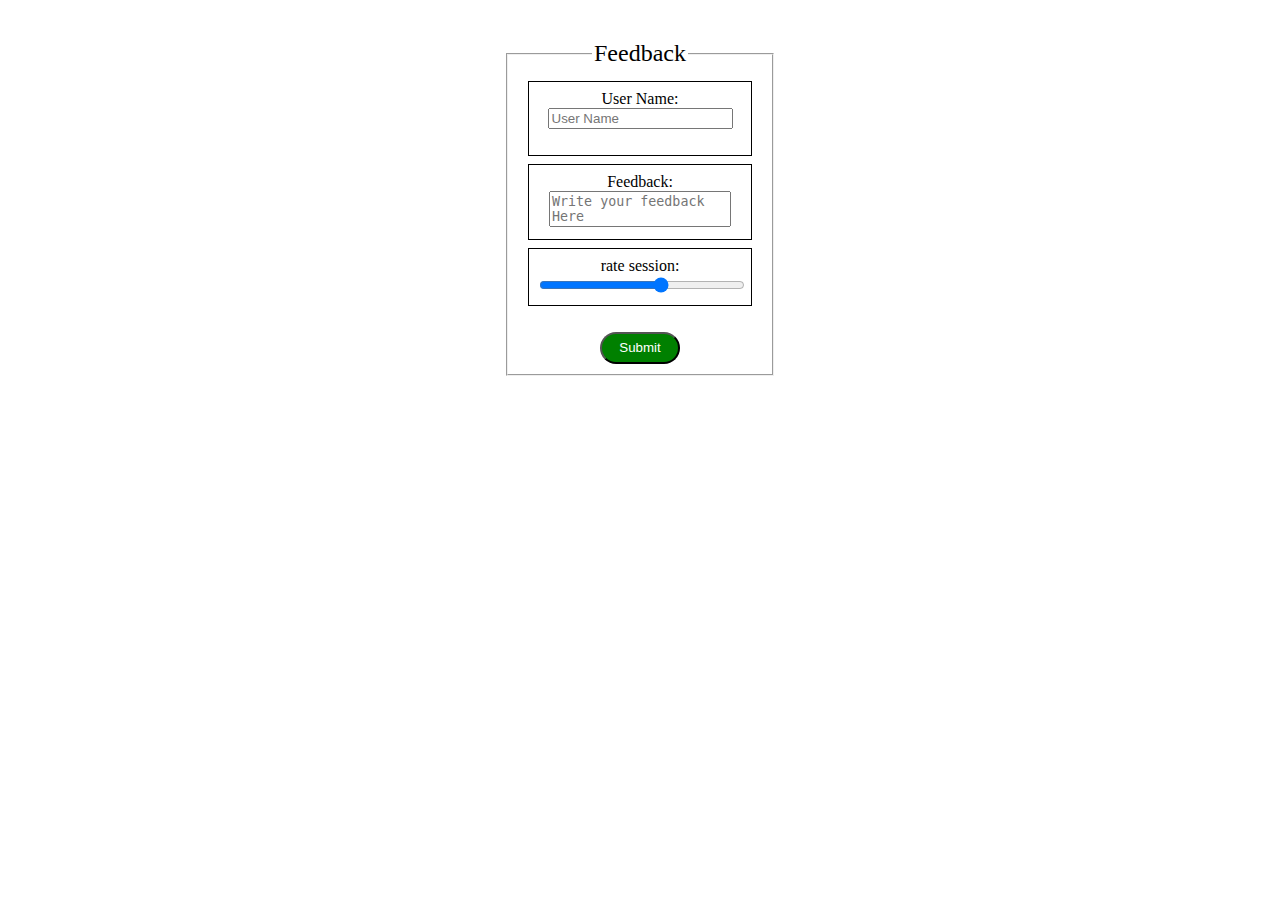
<file: lab2/taskEight/index.html>
<!DOCTYPE html>
<html lang="en">
    <head>
        <meta charset="UTF-8">
        <meta name="viewport" content="width=device-width, initial-scale=1.0">
        <title>Accessible</title>
        <link rel="stylesheet" href="style.css">
    </head>
    <body>
        <form class="feedback-form">
            <fieldset class="feedback-fieldset">
                <legend>Feedback</legend>

                <div class="form-element">

                    <label for="user_name" style="display: block;">
                        User Name:
                        <input type="text" name="Username"
                            placeholder="User Name"
                            id="user_name" required>

                    </label>
                    <br>
                </div>

                <div class="form-element">

                    <label for="feedback">
                        Feedback:
                        <textarea name="feedback" id="feedback"
                            placeholder="Write your feedback Here"
                            required></textarea>

                    </label>
                    <br>

                </div>

                <div class="form-element">

                    <p style="display: inline;">rate session: </p>
                    <input type="range" name="rating" id="rating"
                        placeholder="rating" min="0" max="5" step="1">

                    <br>

                </div>
                <br>

                <input type="submit" value="Submit"
                    id="form-submit-button">
            </fieldset>
        </form>

    </body>
</html>
</file>
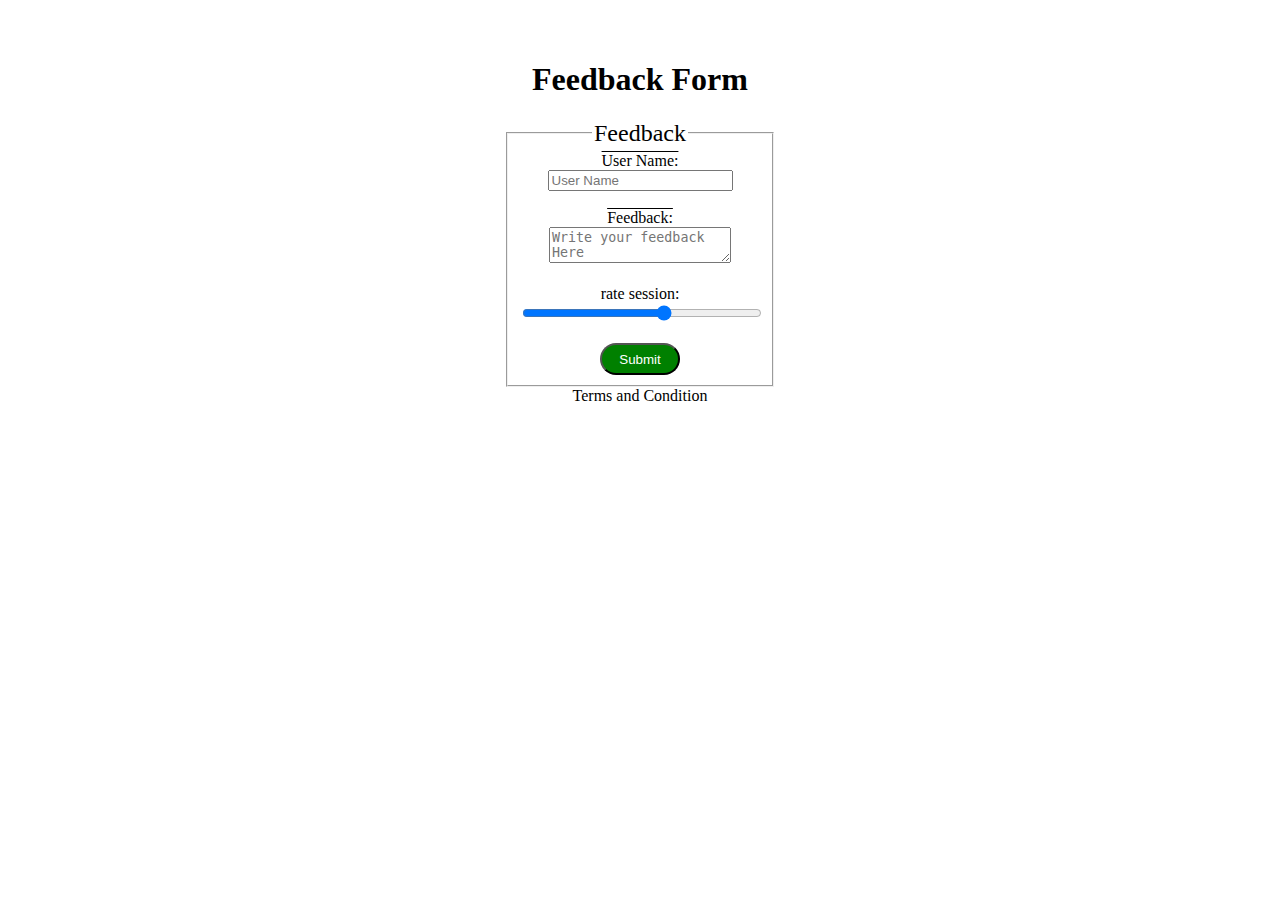
<file: lab2/taskFiveSix/index.html>
<!DOCTYPE html>
<html lang="en">
    <head>
        <meta charset="UTF-8">
        <meta name="viewport" content="width=device-width, initial-scale=1.0">
        <link rel="stylesheet" href="style.css">
        <title>FeedBack</title>
    </head>
    <body>
        <header>
            <h1>Feedback Form</h1>
        </header>

        <main>
            <section>
                <form class="feedback-form">
                    <fieldset class="feedback-fieldset">
                        <legend>Feedback</legend>

                        <label for="user_name" style="display: block;">
                            User Name:
                            <input type="text" name="Username"
                                placeholder="User Name"
                                id="user_name">

                        </label>
                        <br>

                        <label for="feedback">Feedback:</label>
                        <textarea name="feedback" id="feedback"
                            placeholder="Write your feedback Here"
                            required></textarea>
                        <br>
                        <br>

                        <p style="display: inline;">rate session: </p>
                        <input type="range" name="rating" id="rating"
                            placeholder="rating" min="0" max="5">

                        <br>
                        <br>

                        <input type="submit" value="Submit"
                            id="form-submit-button">
                    </fieldset>
                </form>
            </section>
        </main>

        <footer>
            Terms and Condition
        </footer>
    </body>
</html>
</file>
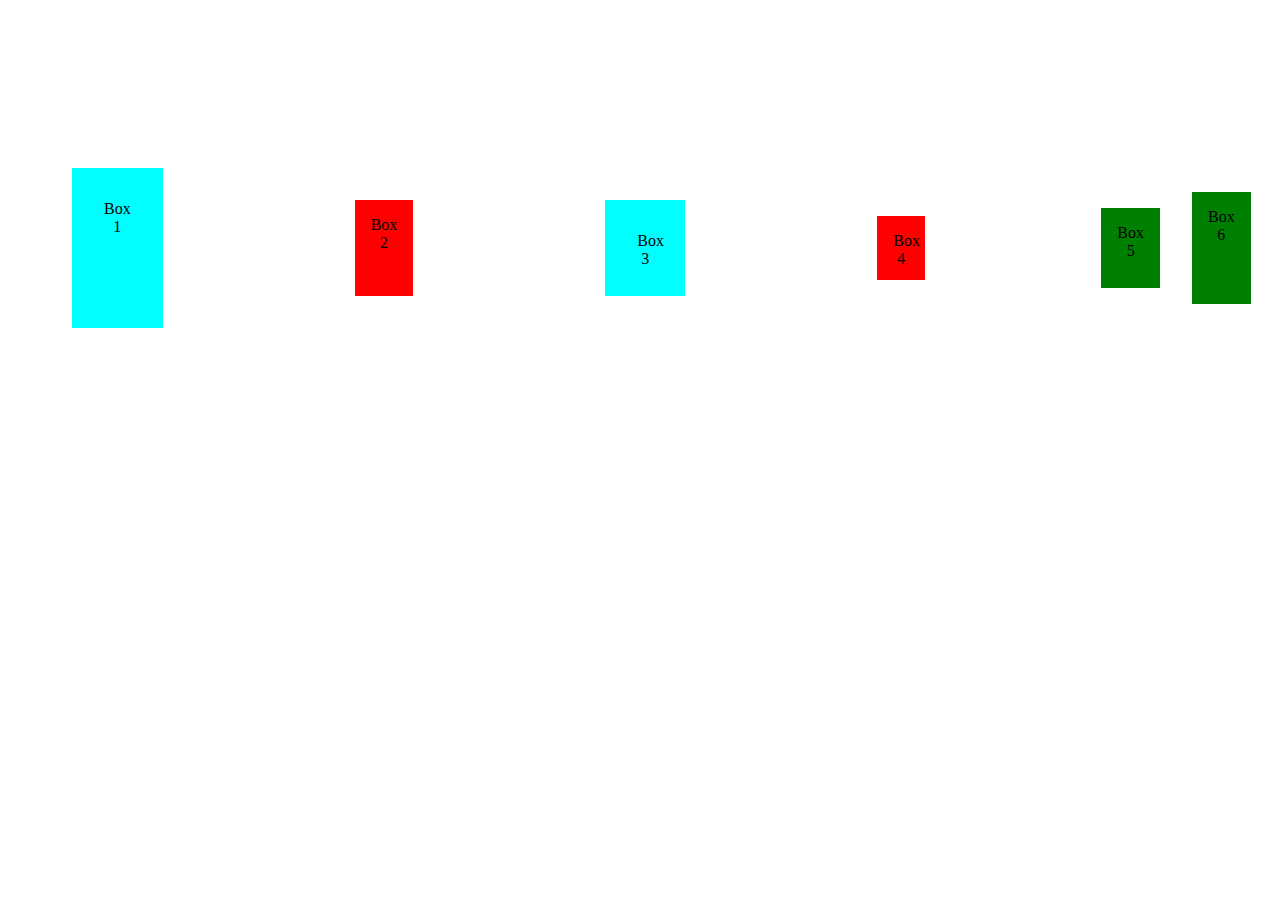
<file: lab2/taskNine/index.html>
<!DOCTYPE html>
<html lang="en">
    <head>
        <meta charset="UTF-8">
        <meta name="viewport" content="width=device-width, initial-scale=1.0">
        <title>Boxes</title>
        <link rel="stylesheet" href="style.css">
    </head>
    <body>

        <div class="box-1-3 content">Box 1</div>
        <div class="box-2-4 content">Box 2</div>
        <div class="box-1-3 border">Box 3</div>
        <div class="box-2-4 border">Box 4</div>
        <div class="box-5-6 border">Box 5</div>
        <div class="box-5-6 content">Box 6</div>

    </body>
</html>
</file>
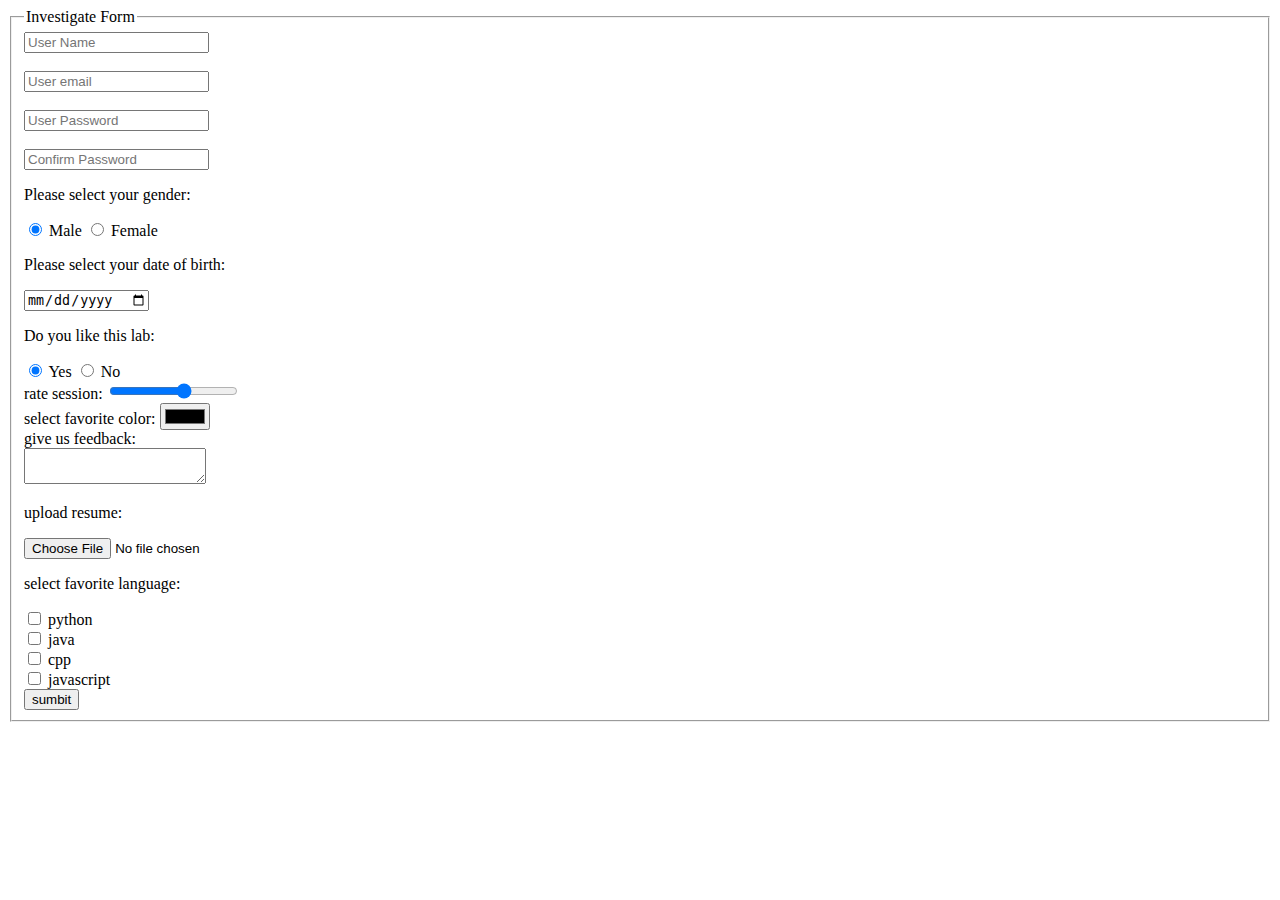
<file: lab2/taskOne/index.html>
<!DOCTYPE html>
<html lang="en">

    <head>
        <meta charset="UTF-8">
        <meta name="viewport" content="width=device-width, initial-scale=1.0">
        <title>Form</title>
    </head>

    <body>
        <form>
            <fieldset>
                <legend>Investigate Form</legend>
                <input type="text" name="Username" placeholder="User Name"
                    style="display: block;">
                <br>

                <input type="email" name="email" placeholder="User email"
                    style="display: block;">
                <br>

                <input type="password" name="password" id="password"
                    style="display: block;" placeholder="User Password">
                <br>

                <input type="password" name="confirm_password"
                    id="confirm_password" style="display: block;"
                    placeholder="Confirm Password">

                <p>Please select your gender:</p>
                <input type="radio" name="gender" id="male_gender" checked>
                <label for="male_gender">Male</label>
                <input type="radio" name="gender" id="female_gender"> <label
                    for="female_gender"> Female</label>

                <p>Please select your date of birth:</p>

                <input type="date" name="date_of_birth" id="dob">

                <p>Do you like this lab: </p>
                <input type="radio" name="lab_survey" id="positive" checked>
                <label for="positive">Yes</label>
                <input type="radio" name="lab_survey" id="negative"> <label
                    for="negative">No</label>

                <br>
                <p style="display: inline;">rate session: </p>
                <input type="range" name="rating" id="rating"
                    placeholder="rating" min="0" max="5">

                <br>
                <p style="display: inline;">select favorite color: </p>
                <input type="color" name="color" id="color" placeholder="color">

                <br>
                <p style="display: inline;">give us feedback: </p>
                <br>
                <textarea name="feedback" id="feedback"
                    minlength="12"></textarea>

                <p>upload resume: </p>
                <input type="file" name="resume" id="resume">

                <p>select favorite language: </p>
                <input type="checkbox" name="fav_lang" id="python"> <label
                    for="fav_lang">python</label>
                <br>
                <input type="checkbox" name="fav_lang" id="java"> <label
                    for="fav_lang">java</label>
                <br>

                <input type="checkbox" name="fav_lang" id="cpp"> <label
                    for="fav_lang">cpp</label>
                <br>

                <input type="checkbox" name="fav_lang" id="javascript"> <label
                    for="fav_lang">javascript</label>

                <input type="hidden" name="secret" value="0123456">
                <br>

                <input type="submit" value="sumbit" placeholder="sumbit">

            </fieldset>
        </form>
    </body>
</html>
</file>
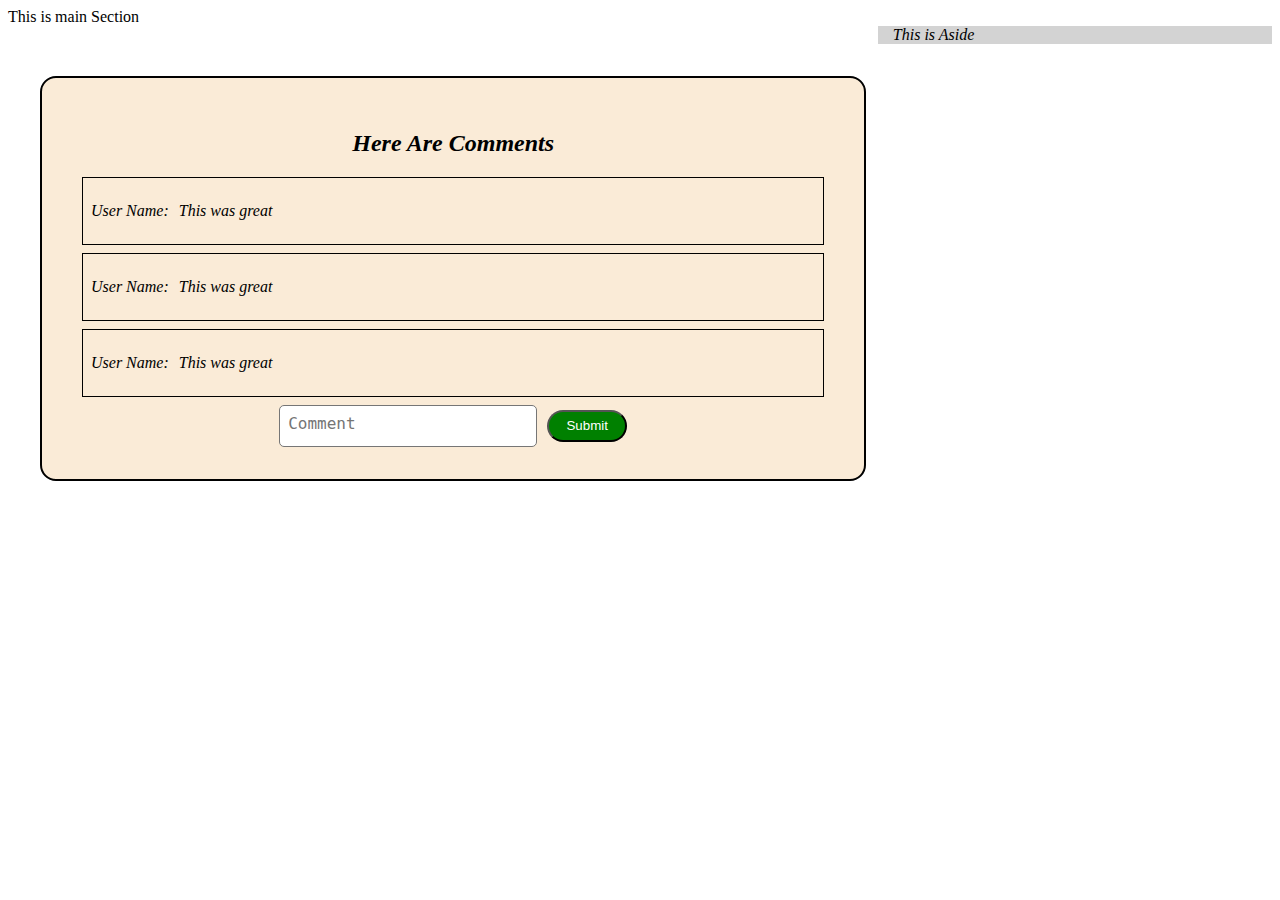
<file: lab2/taskSeven/index.html>
<!DOCTYPE html>
<html lang="en">
    <head>
        <meta charset="UTF-8">
        <meta name="viewport" content="width=device-width, initial-scale=1.0">
        <title>News</title>
        <link rel="stylesheet" href="style.css">
    </head>
    <body>
        <section>This is main Section</section>
        <aside> This is Aside</aside>

        <article>
            <h2>Here Are Comments</h2>
            <div class="comment">
                <p>User Name:</p>
                <p>This was great</p>
            </div>

            <div class="comment">
                <p>User Name:</p>
                <p>This was great</p>
            </div>

            <div class="comment">
                <p>User Name:</p>
                <p>This was great</p>
            </div>
            <form id="form">

                <textarea name="comment" id="form-comment-textarea"
                    placeholder="Comment"></textarea>

                <input type="submit" value="Submit" id="form-submit-button">
            </form>
        </article>
    </body>
</html>
</file>
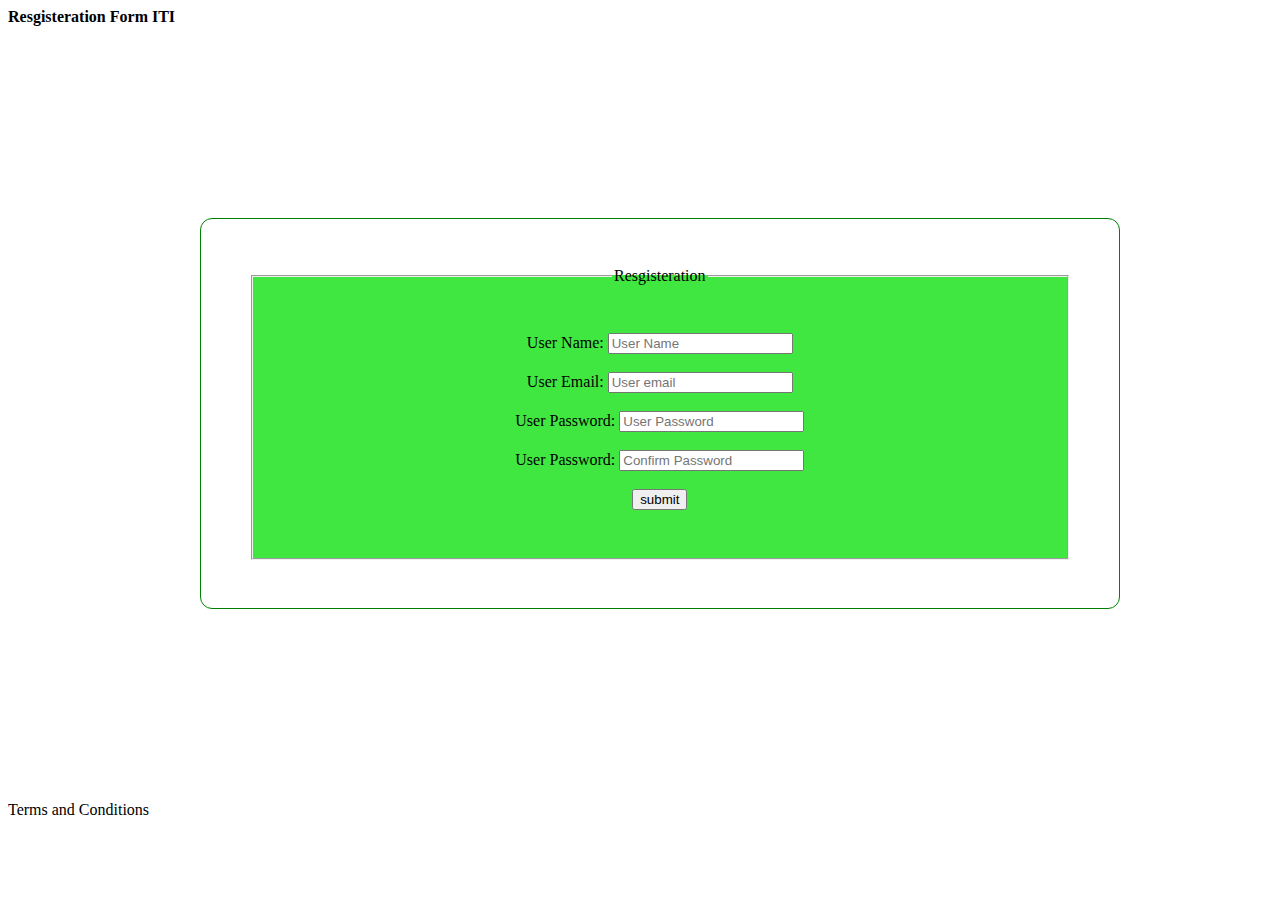
<file: lab2/taskThreeFour/index.html>
<!DOCTYPE html>
<html lang="en">
    <head>
        <meta charset="UTF-8">
        <meta name="viewport" content="width=device-width, initial-scale=1.0">
        <title>Styled Resgisteration</title>
        <link rel="stylesheet" href="style.css">
    </head>
    <body>
        <header style="margin: auto;">
            <strong>Resgisteration Form ITI</strong>
        </header>
        <main>
            <section>

                <form class="resgisteration-form">
                    <fieldset>
                        <legend>Resgisteration</legend>
                        <label for="user_name" style="display: block;">
                            User Name:
                            <input type="text" name="Username"
                                placeholder="User Name"
                                id="user_name">

                        </label>
                        <br>
                        <label for="user_email" style="display: block;">
                            User Email:
                            <input type="email" name="email"
                                placeholder="User email" id="user_email">

                        </label>
                        <br>

                        <label for="user_password" style="display: block;">
                            User Password:
                            <input type="password" name="password"
                                placeholder="User Password" id="user_password">

                        </label>
                        <br>

                        <label for="user_password_confirmation"
                            style="display: block;">
                            User Password:
                            <input type="password" name="confirm_password"
                                id="user_password_confirmation"
                                placeholder="Confirm Password">

                        </label>
                        <br>
                        <input type="submit" placeholder="submit"
                            value="submit">
                    </fieldset>
                </form>
            </section>
        </main>
        <footer> Terms and Conditions</footer>
    </body>
</html>
</file>
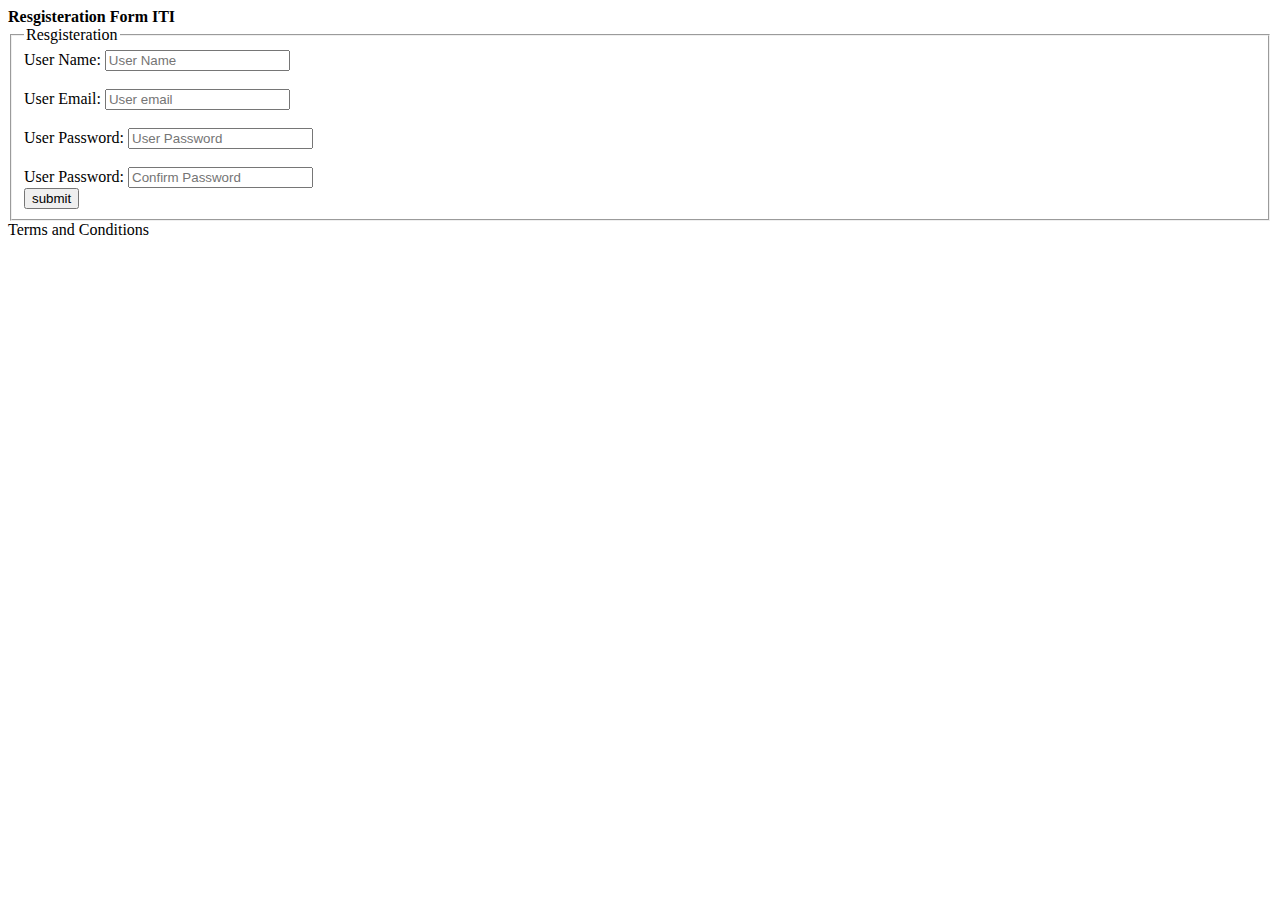
<file: lab2/taskTwo/index.html>
<!DOCTYPE html>
<html lang="en">
    <head>
        <meta charset="UTF-8">
        <meta name="viewport" content="width=device-width, initial-scale=1.0">
        <title>Resgisteration</title>
    </head>
    <body>
        <header style="margin: auto;">
            <strong>Resgisteration Form ITI</strong>
        </header>
        <main>
            <section>

                <form>
                    <fieldset>
                        <legend>Resgisteration</legend>
                        <label for="user_name" style="display: block;">
                            User Name:
                            <input type="text" name="Username"
                                placeholder="User Name"
                                id="user_name">

                        </label>
                        <br>
                        <label for="user_email" style="display: block;">
                            User Email:
                            <input type="email" name="email"
                                placeholder="User email" id="user_email">

                        </label>
                        <br>

                        <label for="user_password" style="display: block;">
                            User Password:
                            <input type="password" name="password"
                                placeholder="User Password" id="user_password">

                        </label>
                        <br>

                        <label for="user_password_confirmation"
                            style="display: block;">
                            User Password:
                            <input type="password" name="confirm_password"
                                id="user_password_confirmation"
                                placeholder="Confirm Password">

                        </label>
                        <input type="submit" placeholder="submit"
                            value="submit">
                    </fieldset>
                </form>
            </section>
        </main>
        <footer> Terms and Conditions</footer>
    </body>
</html>
</file>
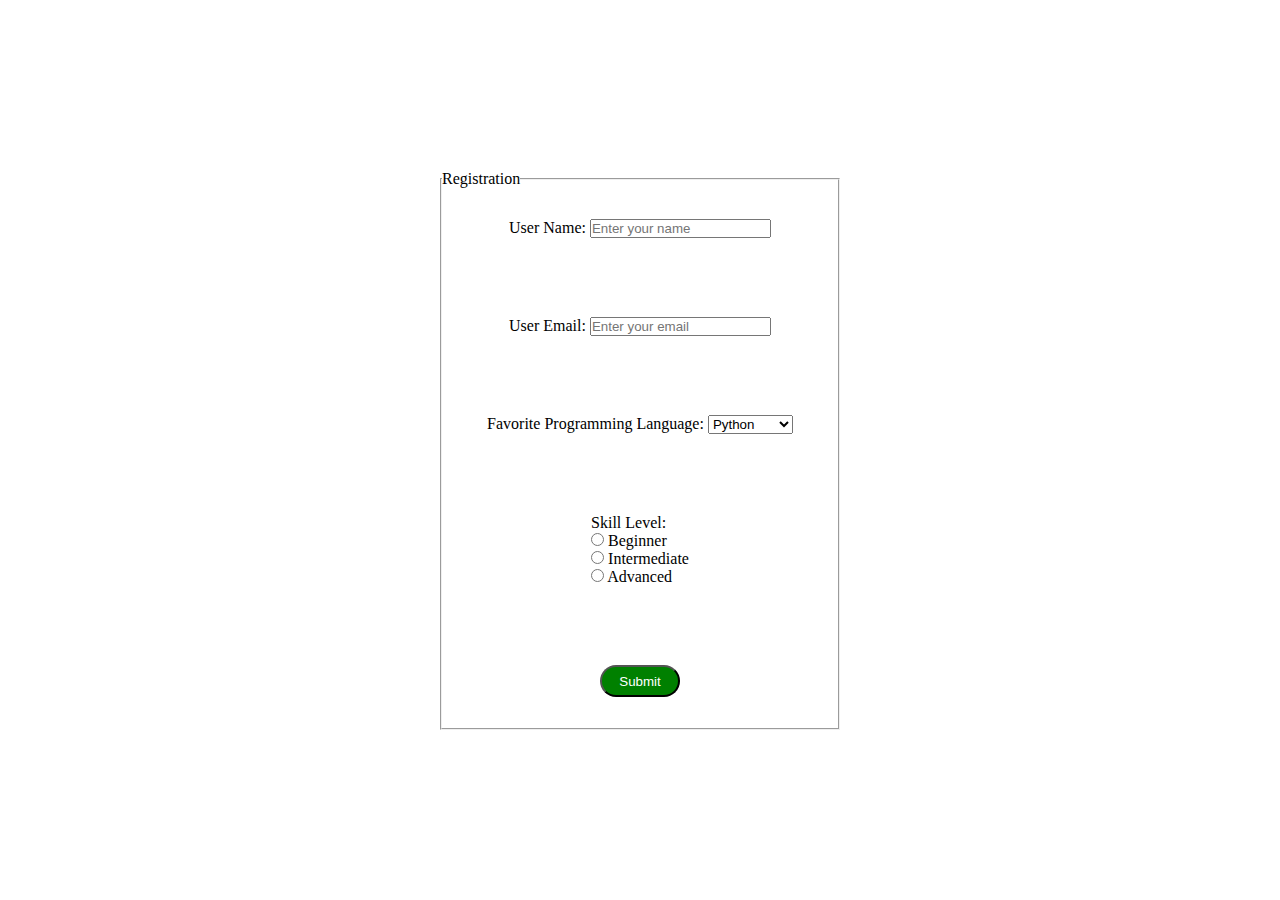
<file: lab3/taskFive/index.html>
<!DOCTYPE html>
<html lang="en">
    <head>
        <meta charset="UTF-8">
        <meta name="viewport" content="width=device-width, initial-scale=1.0">
        <title>Form</title>
        <link rel="stylesheet" href="style.css">
    </head>
    <body>
        <form class="registration-form">
            <fieldset>
                <legend>Registration</legend>

                <label for="user_name" style="display: block;">
                    User Name:
                    <input type="text" name="name" placeholder="Enter your name"
                        id="user_name" required>
                </label>
                <br>

                <label for="user_email" style="display: block;">
                    User Email:
                    <input type="email" name="email"
                        placeholder="Enter your email" id="user_email" required>
                </label>
                <br>

                <label for="programming_language" style="display: block;">
                    Favorite Programming Language:
                    <select name="programming_language"
                        id="programming_language" required>
                        <option value="python">Python</option>
                        <option value="javascript">JavaScript</option>
                        <option value="java">Java</option>
                    </select>
                </label>
                <br>

                <label for="skill_level" style="display: block;">
                    Skill Level:
                    <br>
                    <input type="radio" name="skill_level" value="beginner"
                        id="beginner" required>
                    <label for="beginner">Beginner</label><br>

                    <input type="radio" name="skill_level" value="intermediate"
                        id="intermediate" required>
                    <label for="intermediate">Intermediate</label><br>

                    <input type="radio" name="skill_level" value="advanced"
                        id="advanced" required>
                    <label for="advanced">Advanced</label><br>
                </label>
                <br>

                <input type="submit" value="Submit" id="form-submit-button">
            </fieldset>
        </form>
    </body>
</html>
</file>
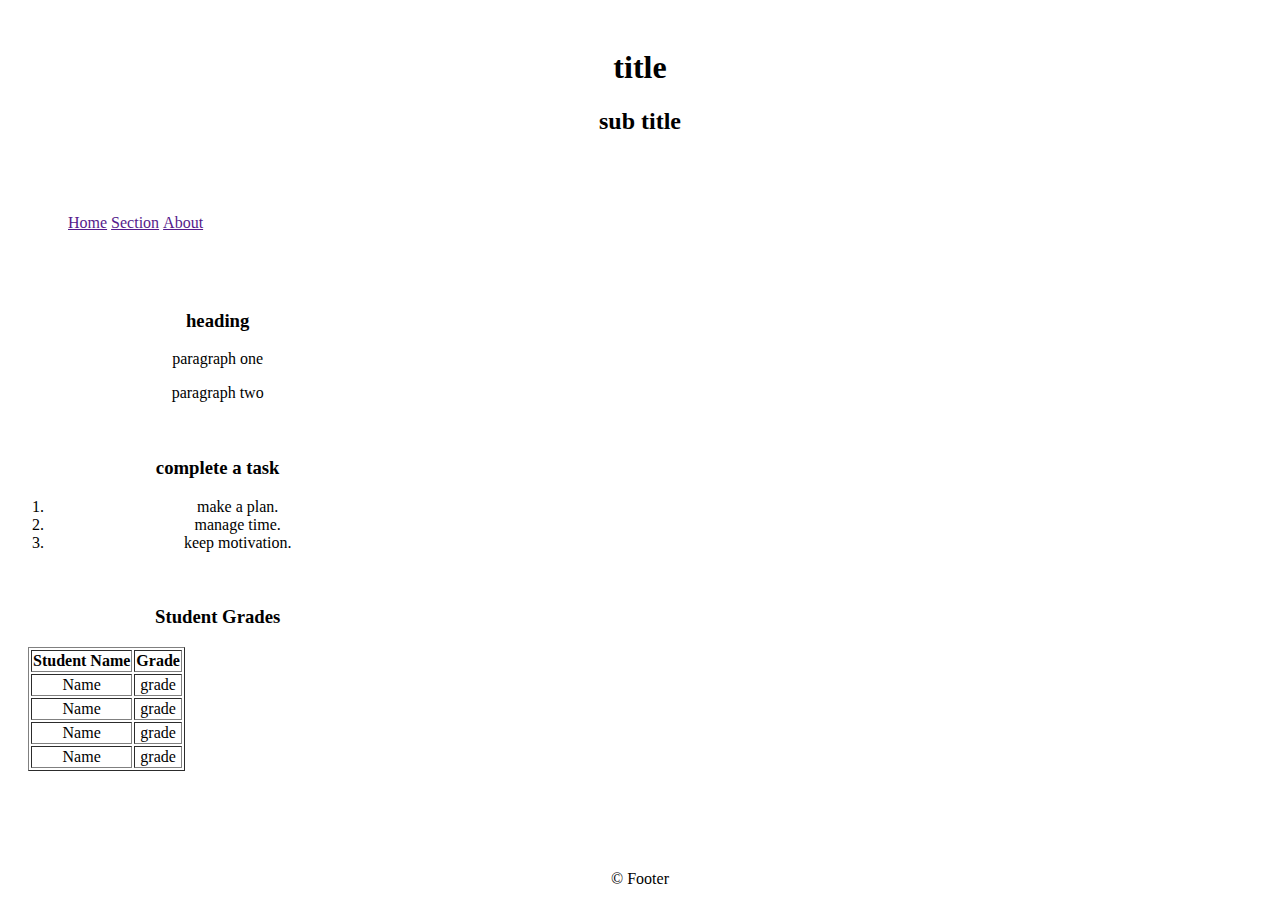
<file: lab3/tastkOne/index.html>
<!DOCTYPE html>
<html lang="en">
    <head>
        <meta charset="UTF-8">
        <meta name="viewport" content="width=device-width, initial-scale=1.0">
        <title>News</title>
        <link rel="stylesheet" href="style.css">
    </head>
    <body>
        <div class="grid-container">

            <header class="box header">
                <h1>title</h1>
                <h2>sub title</h2>
            </header>
            <nav class="box nav" style="display: flex;">
                <ul>
                    <li><a href>Home</a></li>
                    <li><a href>Section</a></li>
                    <li><a href>About</a></li>

                </ul>
            </nav>
            <main>
                <section class="box section">
                    <article>
                        <h3>heading</h3>
                        <p>paragraph one</p>
                        <p>paragraph two</p>

                        <p></p>
                    </article>
                </section>

                <section>
                    <h3>complete a task</h3>
                    <ol>
                        <li>make a plan.</li>
                        <li>manage time.</li>
                        <li>keep motivation.</li>
                    </ol>
                </section>

                <section class="box section">
                    <h3>Student Grades</h3>
                    <table border="1">
                        <thead>
                            <tr>
                                <th>Student Name</th>
                                <th>Grade</th>
                            </tr>
                        </thead>
                        <tbody>
                            <tr>
                                <td>Name</td>
                                <td>grade</td>
                            </tr>
                            <tr>
                                <td>Name</td>
                                <td>grade</td>
                            </tr>
                            <tr>
                                <td>Name</td>
                                <td>grade</td>
                            </tr>
                            <tr>
                                <td>Name</td>
                                <td>grade</td>
                            </tr>
                        </tbody>
                    </table>
                </section>

            </main>

            <footer class="box footer">
                &copy; Footer
            </footer>

        </div>

    </body>
</html>
</file>
<file: lab2/taskEight/style.css>
body{
    justify-content: center;
    align-items: center;
    text-align: center;
    padding: 2rem;
}

legend{

    font-size: 1.5rem;
    
}

input[type="range"]{
    cursor: pointer;
    width: 100%;
    writing-mode: horizontal-tb;
}

label{
    font-size: 1rem;
}

.form-element{
    border: 1px solid black;
    margin: 0.5rem;
    padding: 0.5rem;
}

textarea{
    resize: none;
}

.feedback-fieldset{
    width: 15rem;
    justify-content: center;
    margin: auto;
}

#form-submit-button{
    height: 2rem;
    width: 5rem;
    border-radius: 3rem;
    background-color: green;
    color: white;
}
</file>
<file: lab2/taskFiveSix/style.css>
body{
    justify-content: center;
    align-items: center;
    text-align: center;
    padding: 2rem;
}

section legend{

    font-size: 1.5rem;
    
}

input[type="range"]{
    cursor: pointer;
    width: 100%;
    writing-mode: horizontal-tb;
}


section label{

    font-size: 1rem;
    text-decoration: overline;
    
}

.feedback-fieldset{
    width: 15rem;
    justify-content: center;
    margin: auto;
}

#form-submit-button{
    height: 2rem;
    width: 5rem;
    border-radius: 3rem;
    background-color: green;
    color: white;
}
</file>
<file: lab2/taskNine/style.css>
body{
    display: flex;
    justify-content: space-between;
    align-items: center;
    text-align: center;
    padding: 2rem;
}

.box-1-3{
    width: 5rem;
    height: 6rem;
    padding: 2rem;
    margin: 2rem;
    background-color: aqua;
}


.box-2-4{
    width: 3rem;
    height: 4rem;
    padding: 1rem;
    margin: 10rem;
    background-color: red;
}

.content{
    box-sizing: content-box;
}

.box-5-6{
    width: 5rem;
    height: 5rem;
    padding: 1rem;
    margin: 1rem;
    background-color: green;
}


.border{
    box-sizing: border-box;
}
</file>
<file: lab2/taskSeven/style.css>
aside {
    width: 30%;
    padding-left: 15px;
    margin-left: 15px;
    float: right;
    font-style: italic;
    background-color: lightgray;
}

.comment{
    border: 1px solid black;
    padding: 0.5rem;
    margin: 0.5rem;
    display: flex;
    align-items: center;
    gap: 10px;
    justify-content: start;
}

article {
    width: 60%;
    padding: 2rem;
    margin: 2rem;
    float: left;
    font-style: italic;
    background-color: antiquewhite;
    text-align: center;
    border: 2px solid black;
    border-radius: 1rem;
    background-image: url();
}


#form{
    display: flex;
    align-items: center;
    gap: 10px;
    justify-content: center;
}

#form-comment-textarea {
    width: 15rem;
    height: 1.5rem;
    padding: 0.5rem;
    font-size: 1rem;
    border-radius: 5px;
    resize: none;
}
#form-submit-button{
    height: 2rem;
    width: 5rem;
    border-radius: 3rem;
    background-color: green;
    color: white;
}
</file>
<file: lab2/taskThreeFour/style.css>
.resgisteration-form{
    text-align: center;
    padding: 3em;
    margin: 12rem;
    border: 1px solid green;
    border-radius: 12px;
    width: 65%;
    
}

.resgisteration-form fieldset{
    padding: 3em;
    background-color: rgb(65, 231, 65);
}
</file>
<file: lab3/taskFive/style.css>
* {
    margin: 0;
    padding: 0;
    box-sizing: border-box;
}

.registration-form{
    display: flex;
    height: 100vh;
    width: 100vw;
    justify-content: center;
    align-content: center;
    align-items: center;
}

fieldset{
    display: flex;
    flex-flow: column nowrap;
    align-items: center;
    justify-content: space-evenly;
    height: 35rem;
    width: 25rem;
}

#form-submit-button{
    height: 2rem;
    width: 5rem;
    border-radius: 3rem;
    background-color: green;
    color: white;
}
</file>
<file: lab3/tastkOne/style.css>
.grid-container {
    display: grid;
    grid-template-columns: repeat(3, 1fr);
    grid-template-rows: 1fr 1fr 2fr 2fr 1fr;
    grid-template-areas:
    "header header header"
    "nav nav nav"
    "main main main"
    "main main main"
    "footer footer footer";
    height: 100vh;
    gap: 3px;
    text-align: center;
}

nav li{
    display: inline-block;
}

.box{
    align-content: center;
}

.header {
    grid-area: header;
    padding: 20px;
    text-align: center;
}

.nav {
    grid-area: nav;
    padding: 20px;
}

.section {
    grid-area: section;
    padding: 20px;
}

.aside {
    grid-area: aside;
    padding: 20px;
}

.article {
    grid-area: article;
    padding: 20px;
}

.footer {
    grid-area: footer;
    padding: 20px;
}
</file>
